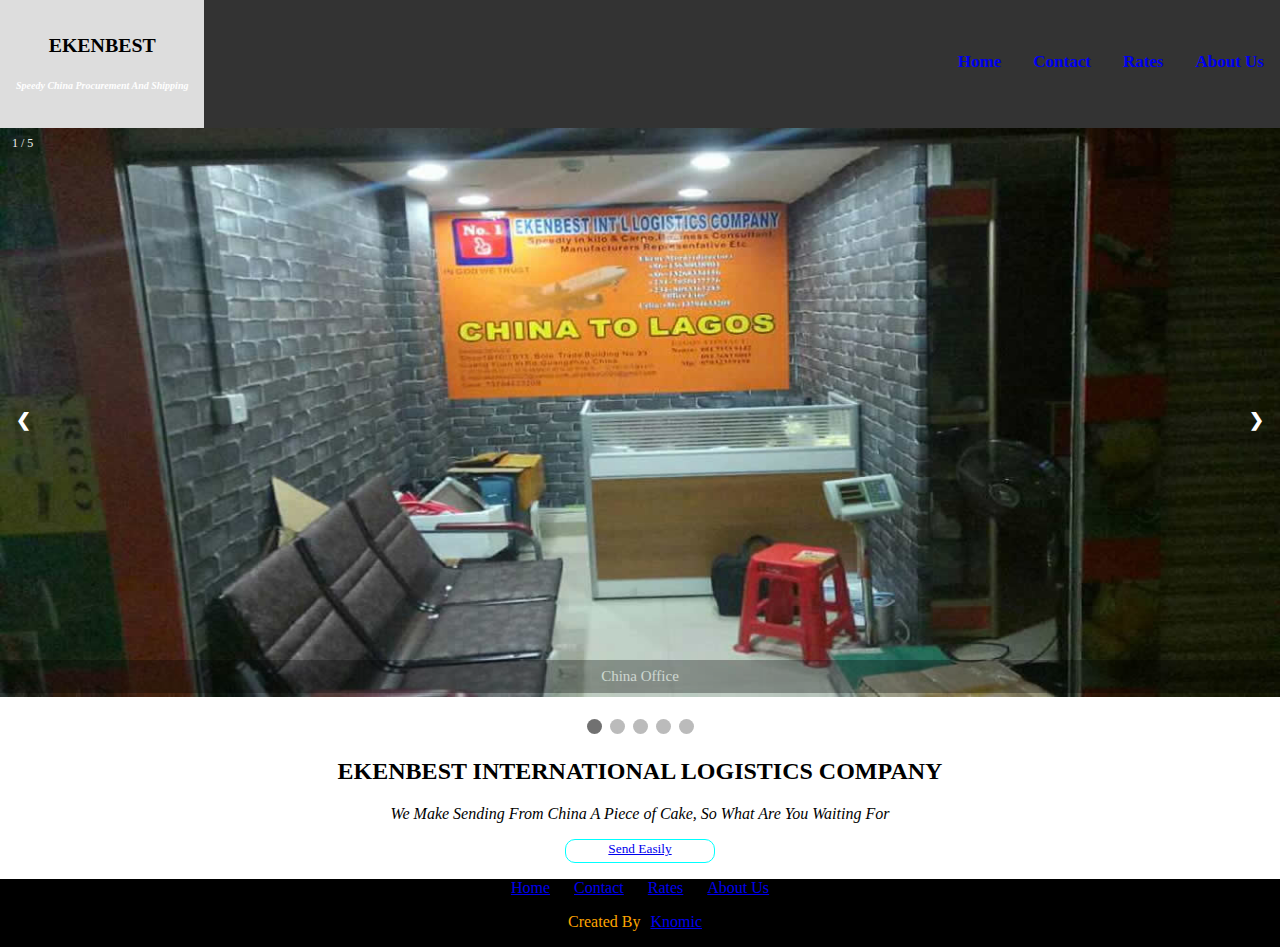
<file: index.html>
<!DOCTYPE html>
<html>
<meta charset="UTF-8">
<meta name="viewport" content="width=device-width, initial-scale=1">
<link rel="stylesheet" href="https://www.w3schools.com/w3css/3/w3.css">
<link rel="stylesheet" href="https://cdnjs.cloudflare.com/ajax/libs/font-awesome/4.7.0/css/font-awesome.min.css">
<link rel="stylesheet" href="css/main.css">
<link rel="stylesheet" href="css/index.css">
<title>EKENBEST</title>
<body>
    <!-- Navigation -->
<div class="topnav" id="myTopnav">
  <nav  id ="top" class="w3-bar w3-black">
    <div id="left" class="active"><a href="index.html"><h3>EKENBEST<br/><h6>Speedy China Procurement And Shipping</h6></h3></a></div>
  
    <div id="right">
      <a href="index.html" class="w3-button w3-bar-item"><h4>Home</h4></a>
      <a href="contact.html" class="w3-button w3-bar-item"><h4>Contact</h4></a>
      <a href="rate.html" class="w3-button w3-bar-item"><h4>Rates</h4></a>
      <a href="about.html" class="w3-button w3-bar-item"><h4>About Us</h4></a>
      <a href="javascript:void(0);" class="icon" onclick="myFunction()">
        <i class="fa fa-bars"></i>
    </div>
  </nav>
</div>

<!-- Slideshow container -->
<div class="slideshow-container">

    <!-- Full-width images with number and caption text -->
    <div class="mySlides fade">
      <div class="numbertext">1 / 5</div>
      <img src="images/lightbox/item4.jpg" style="width:100%">
      <div class="text">China Office</div>
    </div>
  
    <div class="mySlides fade">
      <div class="numbertext">2 / 5</div>
      <img src="images/lightbox/item.jpg" style="width:100%">
      <div class="text">Goods Bound For Nigeria</div>
    </div>
  
    <div class="mySlides fade">
      <div class="numbertext">3 / 5</div>
      <img src="images/lightbox/item3.jpg" style="width:100%">
      <div class="text">Goods Bound For Nigeria</div>
    </div>

    <div class="mySlides fade">
        <div class="numbertext">4 / 5</div>
        <img src="images/lightbox/item2.jpg" style="width:100%">
        <div class="text">Goods Bound For Nigeria</div>
    </div>

    <div class="mySlides fade">
        <div class="numbertext">5 / 5</div>
        <img src="images/lightbox/item1.jpg" style="width:100%">
        <div class="text">Goods Arrived In Nigeria</div>
    </div>
  
    <!-- Next and previous buttons -->
    <a class="prev" onclick="plusSlides(-1)">&#10094;</a>
    <a class="next" onclick="plusSlides(1)">&#10095;</a>
  </div>
  <br>
  
  <!-- The dots/circles -->
  <div style="text-align:center">
    <span class="dot" onclick="currentSlide(1)"></span>
    <span class="dot" onclick="currentSlide(2)"></span>
    <span class="dot" onclick="currentSlide(3)"></span>
    <span class="dot" onclick="currentSlide(4)"></span>
    <span class="dot" onclick="currentSlide(5)"></span>
  </div>
<section id="new1">
  <h2 class="w3-wide">EKENBEST INTERNATIONAL LOGISTICS COMPANY</h2>
  <p class="w3-opacity"><i>We Make Sending From China A Piece of Cake, So What Are You Waiting For</i></p>
  <button><a href="contact.html">Send Easily</a></button>
  <br/><p>  </p>
</section>



<!-- Footer -->
<footer>
  
    <a href="index.html">Home</a>
    <a href="contact.html">Contact</a>
    <a href="rate.html">Rates</a>
    <a href="about.html">About Us</a>
    <button onclick="topFunction()" id="myBtn" title="Go to top">Back to top</button>
  <p class="w3-medium">
    Created By<a href="https://www.linkedin.com/in/moses-samson-1b5640110" target="_blank">Knomic</a>
  </p>
</footer>

  <script src="js/slideshow.js"></script>
  <script src="js/top.js"></script>
</body>
</html>
</file>
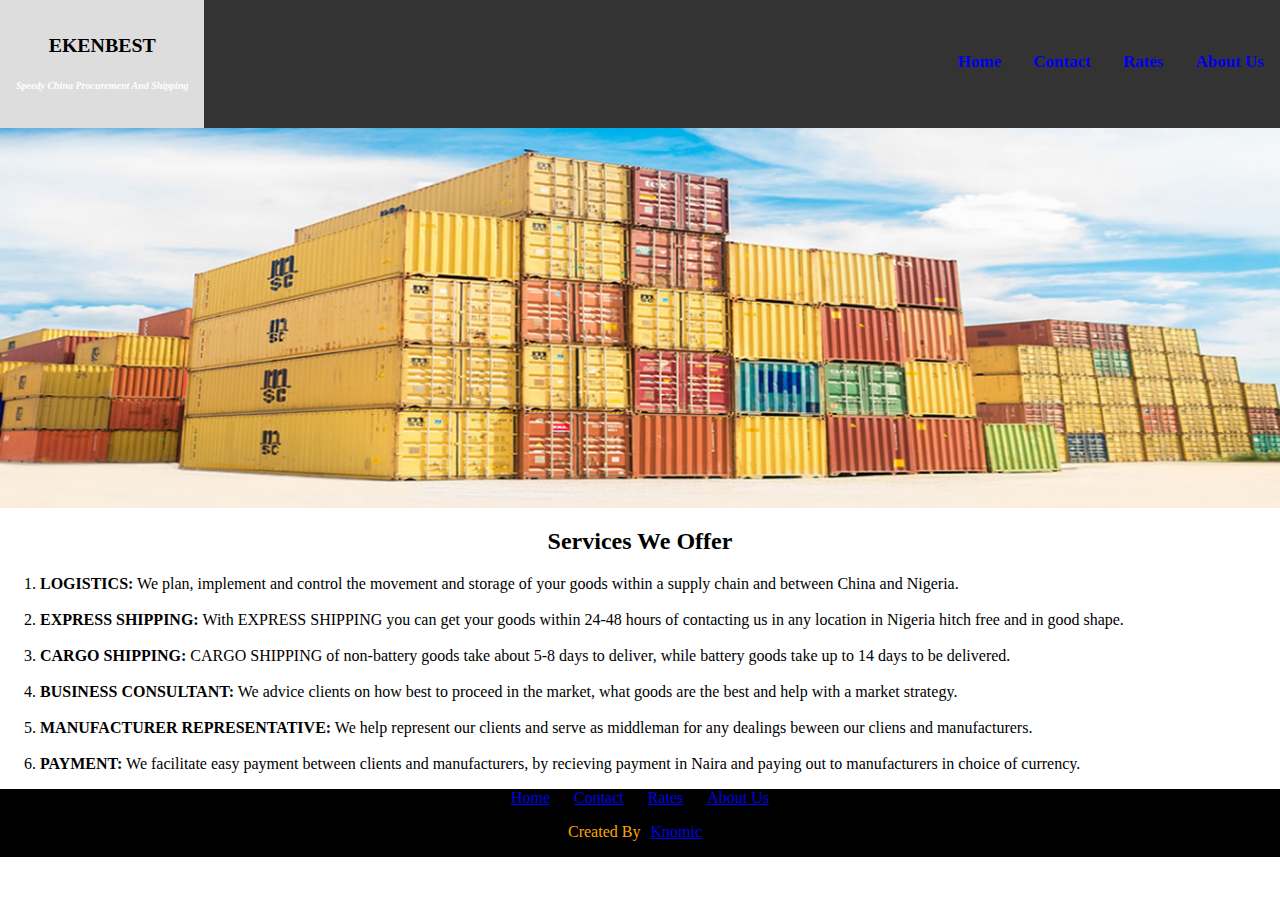
<file: about.html>
<!DOCTYPE html>
<html>
<meta charset="UTF-8">
<meta name="viewport" content="width=device-width, initial-scale=1">
<link rel="stylesheet" href="https://www.w3schools.com/w3css/3/w3.css">
<link rel="stylesheet" href="css/main.css">
<link rel="stylesheet" href="css/index.css">
<link rel="stylesheet" href="https://cdnjs.cloudflare.com/ajax/libs/font-awesome/4.7.0/css/font-awesome.min.css">
<title>About Us</title>
<body>
    <!-- Navigation -->
    <div class="topnav" id="myTopnav">
      <nav  id ="top" class="w3-bar w3-black">
        <div id="left"><a href="index.html"><h3>EKENBEST<br/><h6>Speedy China Procurement And Shipping</h6></h3></a></div>
        <div id="right">
          <a href="index.html" class="w3-button w3-bar-item" class="active"><h4>Home</h4></a>
          <a href="contact.html" class="w3-button w3-bar-item"><h4>Contact</h4></a>
          <a href="rate.html" class="w3-button w3-bar-item"><h4>Rates</h4></a>
          <a href="about.html" class="w3-button w3-bar-item"><h4>About Us</h4></a>
          <a href="javascript:void(0);" class="icon" onclick="myFunction()">
            <i class="fa fa-bars"></i>
          </a>
        </div>
      </nav>
    </div>
<!-- Slide Show -->
<section id="new">
  <img class="mySlides" src="images/carousel/banner.jpg" style="width:100%">
  <img class="mySlides" src="images/carousel/affinity.jpg" style="width:100%">
  <img class="mySlides" src="images/carousel/item.jpg" style="width:100%">
</section>
<div id="services">
  <h2 class="font">Services We Offer</h2>
<ol>
  <li><b>LOGISTICS:</b> We plan, implement and control the movement and storage of your goods within a supply chain and between China and Nigeria.</li>
  <br/>
  <li><b>EXPRESS SHIPPING:</b> With EXPRESS SHIPPING you can get your goods within 24-48 hours of contacting us in any location in Nigeria hitch free and in good shape.</li>
  <br/>
  <li><b>CARGO SHIPPING:</b> CARGO SHIPPING of non-battery goods take about 5-8 days to deliver, while battery goods take up to 14 days to be delivered.</li>
  <br/>
  <li><b>BUSINESS CONSULTANT:</b> We advice clients on how best to proceed in the market, what goods are the best and help with a market strategy.</li>
  <br/>
  <li><b>MANUFACTURER REPRESENTATIVE:</b> We help represent our clients and serve as middleman for any dealings beween our cliens and manufacturers.</li>
  <br/>
  <li><b>PAYMENT:</b> We facilitate easy payment between clients and manufacturers, by recieving payment in Naira and paying out to manufacturers in choice of currency.</li>
</ol>
</div>
    

<!-- Footer -->
<footer>
  
  <a href="index.html">Home</a>
  <a href="contact.html">Contact</a>
  <a href="rate.html">Rates</a>
  <a href="about.html">About Us</a>
  <button onclick="topFunction()" id="myBtn" title="Go to top"><span class="arrow">&#8593;</span></button>
<p class="w3-medium">
  Created By<a href="https://www.linkedin.com/in/moses-samson-1b5640110" target="_blank">Knomic</a>
</p>
</footer>



  <script src="js/carousel.js"></script>
  <script src="js/top.js"></script>
  <script src="js/slideshow.js"></script>
</body>
</html>
</file>
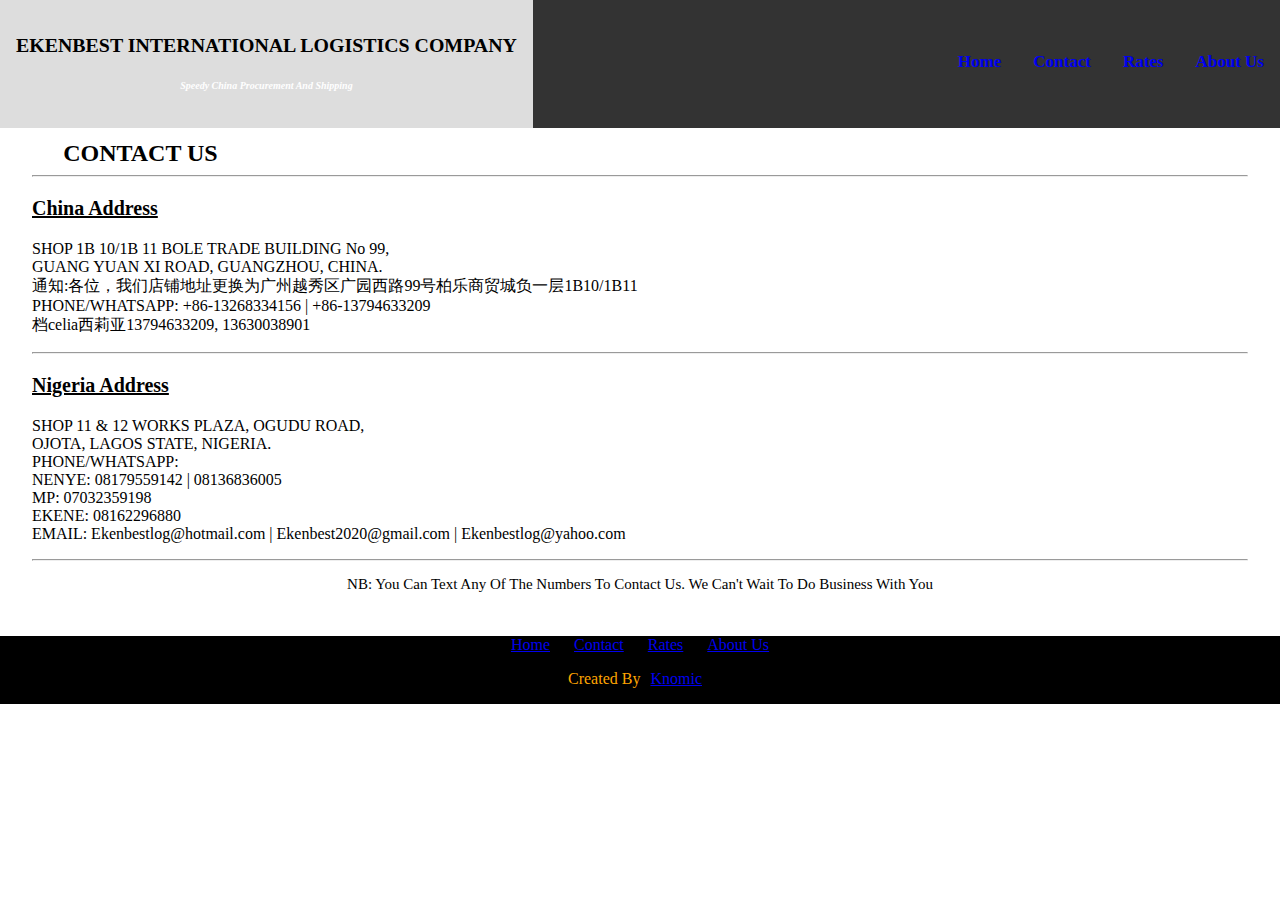
<file: contact.html>
<!DOCTYPE html>
<html>
<meta charset="UTF-8">
<meta name="viewport" content="width=device-width, initial-scale=1">
<link rel="stylesheet" href="https://www.w3schools.com/w3css/3/w3.css">
<link rel="stylesheet" href="css/main.css">
<link rel="stylesheet" href="css/contact.css">
<link rel="stylesheet" href="https://cdnjs.cloudflare.com/ajax/libs/font-awesome/4.7.0/css/font-awesome.min.css">
<title>Contact</title>
<body>
    <!-- Navigation -->
    <div class="topnav" id="myTopnav">
      <nav  id ="top" class="w3-bar w3-black">
        <div id="left"><a href="index.html"><h3>EKENBEST INTERNATIONAL LOGISTICS COMPANY<br/><h6>Speedy China Procurement And Shipping</h6></h3></a></div>
        <div id="right">
          <a href="index.html" class="w3-button w3-bar-item" class="active"><h4>Home</h4></a>
          <a href="contact.html" class="w3-button w3-bar-item"><h4>Contact</h4></a>
          <a href="rate.html" class="w3-button w3-bar-item"><h4>Rates</h4></a>
          <a href="about.html" class="w3-button w3-bar-item"><h4>About Us</h4></a>
          <a href="javascript:void(0);" class="icon" onclick="myFunction()">
            <i class="fa fa-bars"></i>
          </a>
        </div>
      </nav>
    </div>

<div class="contact-body">
  <h2><strong>CONTACT US</strong></h2>
  <hr/>
<p style="font-size: 20px; text-decoration: underline;"><strong>China Address</strong></p>
<p>
  SHOP 1B 10/1B 11 BOLE TRADE BUILDING No 99, 
  <br/>
  GUANG YUAN XI ROAD, GUANGZHOU, CHINA.
  <br/>
  通知:各位，我们店铺地址更换为广州越秀区广园西路99号柏乐商贸城负一层1B10/1B11
  <br/>
  PHONE/WHATSAPP: +86-13268334156 | +86-13794633209
  <br/>
  档celia西莉亚13794633209, 13630038901
</p>
<hr/>
<p style="font-size: 20px; text-decoration: underline;"><strong>Nigeria Address</strong></p>
<p>
  SHOP 11 & 12 WORKS PLAZA, OGUDU ROAD, 
  <br/>
  OJOTA, LAGOS STATE, NIGERIA.
  <br/>
  PHONE/WHATSAPP: 
  <br/>
  NENYE: 08179559142 | 08136836005
  <br/>
  MP: 07032359198
  <br/>
  EKENE: 08162296880
  <br/>
  EMAIL: Ekenbestlog@hotmail.com | Ekenbest2020@gmail.com | Ekenbestlog@yahoo.com
</p>
<hr/>
<p style="font-size: 15px; text-align: center;">
  NB: You Can Text Any Of The Numbers To Contact Us. We Can't Wait To Do Business With You
</p>

</div>



<!-- Footer -->
<footer>
  
  <a href="index.html">Home</a>
  <a href="contact.html">Contact</a>
  <a href="rate.html">Rates</a>
  <a href="about.html">About Us</a>
  <button onclick="topFunction()" id="myBtn" title="Go to top"><span class="arrow">&#8593;</span></button>
<p class="w3-medium">
  Created By<a href="https://www.linkedin.com/in/moses-samson-1b5640110" target="_blank">Knomic</a>
</p>
</footer>

<script src="js/slideshow.js"></script>
<script src="js/top.js"></script>
</body>
</html>
</file>
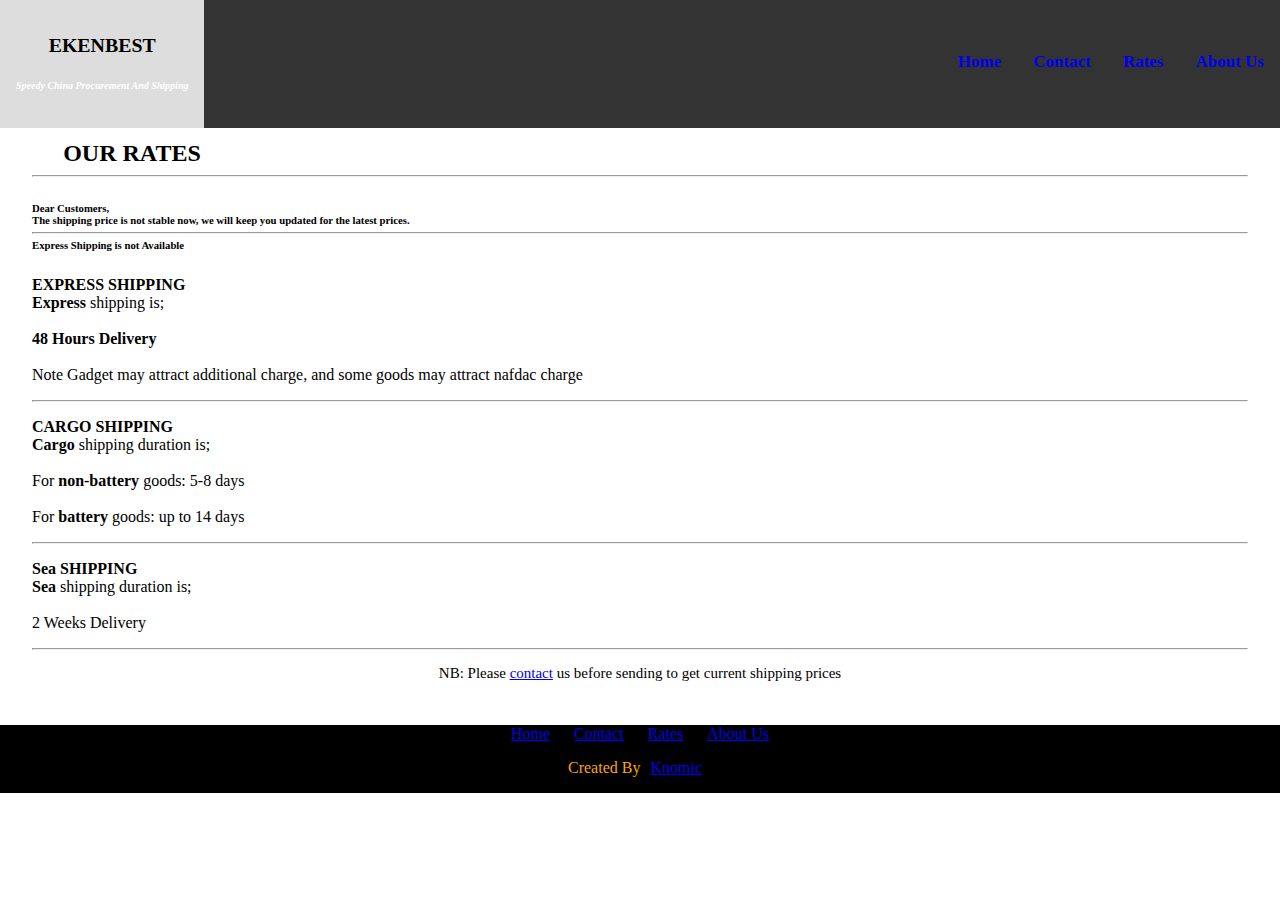
<file: rate.html>
<!DOCTYPE html>
<html>
<meta charset="UTF-8">
<meta name="viewport" content="width=device-width, initial-scale=1">
<link rel="stylesheet" href="https://www.w3schools.com/w3css/3/w3.css">
<link rel="stylesheet" href="css/main.css">
<link rel="stylesheet" href="css/rate.css">
<link rel="stylesheet" href="https://cdnjs.cloudflare.com/ajax/libs/font-awesome/4.7.0/css/font-awesome.min.css">
<title>Rates</title>
<body>
    <!-- Navigation -->
    <div class="topnav" id="myTopnav">
      <nav  id ="top" class="w3-bar w3-black">
        <div id="left"><a href="index.html"><h3>EKENBEST<br/><h6>Speedy China Procurement And Shipping</h6></h3></a></div>
        <div id="right">
          <a href="index.html" class="w3-button w3-bar-item" class="active"><h4>Home</h4></a>
          <a href="contact.html" class="w3-button w3-bar-item"><h4>Contact</h4></a>
          <a href="rate.html" class="w3-button w3-bar-item"><h4>Rates</h4></a>
          <a href="about.html" class="w3-button w3-bar-item"><h4>About Us</h4></a>
          <a href="javascript:void(0);" class="icon" onclick="myFunction()">
            <i class="fa fa-bars"></i>
          </a>
        </div>
      </nav>
    </div>

    <div class="rate-body">
      <h2><strong>OUR RATES</strong></h2>
      <hr/>
      <h6><b>Dear Customers,</b> <br/>
        The shipping price is not stable now, we will keep you updated for the latest prices.
        <br/>
        <hr/>
        <b>Express Shipping is not Available</b>
        <br/>
      </h6>
  
    <p><b>EXPRESS SHIPPING</b>
      <br/>
      <b>Express</b> shipping is;
      <br/>
      <br/>
      <b>48 Hours Delivery</b>
      <br/>
      <br/>
      Note Gadget may attract additional charge, and some goods may attract nafdac charge
    </p>
    <hr/>

    <p><b>CARGO SHIPPING</b>
      <br/>
      <b>Cargo</b> shipping duration is;
      <br/>
      <br/>
      For <b>non-battery</b> goods: 5-8 days
      <br/>
      <br/>
      For <b>battery</b> goods: up to 14 days
    </p>
    <hr/>

    <p><b>Sea SHIPPING</b>
      <br/>
      <b>Sea</b> shipping duration is;
      <br/>
      <br/>
     2 Weeks Delivery
    </p>
    <hr/>
  

    <p style="font-size: 15px; text-align: center;">
      NB: Please <a href="contact.html">contact</a> us before sending to get current shipping prices
    </p>
    </div>




<!-- Footer -->
<footer>
  
  <a href="index.html">Home</a>
  <a href="contact.html">Contact</a>
  <a href="rate.html">Rates</a>
  <a href="about.html">About Us</a>
  <button onclick="topFunction()" id="myBtn" title="Go to top"><span class="arrow">&#8593;</span></button>
<p class="w3-medium">
  Created By<a href="https://www.linkedin.com/in/moses-samson-1b5640110" target="_blank">Knomic</a>
</p>
</footer>

<script src="js/slideshow.js"></script>
<script src="js/top.js"></script>
</body>
</html>
</file>
<file: css/main.css>
#left{
  color: orange;
  background-color: black;
}
#left a{
  text-decoration: none;
}
#left h6{
font-style: italic;
font-size: x-small;
color: white;
}
#right{
  float: right;
  padding-top: 15px;
}

#new{
  text-align: center;
  background-color: orange;
  height: auto;
  width: 100%;
}

#new1 button{
  width: 150px;
  border: 1px solid cyan;
  padding-bottom: 5px;
  background-color: white;
  border-radius: 10px;
}
#new p{
  color: white;
  font-size: medium;
}
section{
  text-align: center;
}

#services{
  background-color: white;
  text-align: justify;

}

#services h2{
  text-align: center;
  text-decoration: none;
}

#services li{
  font-size: medium;
}


*{
  font-family:  cursive, 'Times New Roman', Times, serif;
}
#new1 button:hover{
  background-color: grey;
}
.font{
  font-family: cursive;
  text-decoration: underline;
}

footer{
  text-align: center;
  background-color:black;
  color: orange;
}
footer a{
 padding: 10px;
}
.foot{
  text-decoration: none;
}
#myBtn {
  display: none; /* Hidden by default */
  position: fixed; /* Fixed/sticky position */
  bottom: 20px; /* Place the button at the bottom of the page */
  right: 30px; /* Place the button 30px from the right */
  z-index: 99; /* Make sure it does not overlap */
  border: none; /* Remove borders */
  outline: none; /* Remove outline */
  background-color: orange; /* Set a background color */
  color:black; /* Text color */
  cursor: pointer; /* Add a mouse pointer on hover */
  padding: 15px; /* Some padding */
  border-radius: 10px; /* Rounded corners */
  font-size: 18px; /* Increase font size */
}

#myBtn:hover {
  background-color: #555; /* Add a dark-grey background on hover */
}

body {
  display: flex;
  flex-direction: column; /* creates rows out of the elements main and footer */
  height: 100%;
  margin:0;
}


/* Add a black background color to the top navigation */
.topnav {
  background-color: #333;
  overflow: hidden;
}

/* Style the links inside the navigation bar */
.topnav a {
  float: left;
  display: block;
  text-align: center;
  padding: 14px 16px;
  text-decoration: none;
  font-size: 17px;
}

/* Change the color of links on hover */
.topnav a:hover {
  background-color: #ddd;
  color: black;
}

/* Add an active class to highlight the current page */
.topnav a.active {
  background-color: #4CAF50;
  color: white;
}

/* Hide the link that should open and close the topnav on small screens */
.topnav .icon {
  display: none;
}

/* When the screen is less than 600 pixels wide, hide all links, except for the first one ("Home"). Show the link that contains should open and close the topnav (.icon) */
@media screen and (max-width: 600px) {
  .topnav a:not(:first-child) {display: none;}
  .topnav a.icon {
    float: right;
    display: block;
  }
}

/* The "responsive" class is added to the topnav with JavaScript when the user clicks on the icon. This class makes the topnav look good on small screens (display the links vertically instead of horizontally) */
@media screen and (max-width: 600px) {
  .topnav.responsive {position: relative;}
  .topnav.responsive a.icon {
    position: absolute;
    right: 0;
    top: 0;
  }
  .topnav.responsive a {
    float: none;
    display: block;
    text-align: left;
  }
  #right{
    float: none;
  }

  #services ol{
    max-width: 90%;
  }
}

.arrow{
  content: "\2191";
}
</file>
<file: css/index.css>
* {box-sizing:border-box}

/* Slideshow container */
.slideshow-container {
  max-width: 1500px;
  position: relative;
  margin: auto;
}

/* Hide the images by default */
.mySlides {
  display: none;
}

/* Next & previous buttons */
.prev, .next {
  cursor: pointer;
  position: absolute;
  top: 50%;
  width: auto;
  margin-top: -22px;
  padding: 16px;
  color: white;
  font-weight: bold;
  font-size: 18px;
  transition: 0.6s ease;
  border-radius: 0 3px 3px 0;
  user-select: none;
}

/* Position the "next button" to the right */
.next {
  right: 0;
  border-radius: 3px 0 0 3px;
}

/* On hover, add a black background color with a little bit see-through */
.prev:hover, .next:hover {
  background-color: rgba(0,0,0,0.8);
}

/* Caption text */
.text {
  color: #f2f2f2;
  font-size: 15px;
  padding: 8px 12px;
  position: absolute;
  bottom: 8px;
  width: 100%;
  text-align: center;
  background-color: black;
  opacity: 0.3;
}

/* Number text (1/3 etc) */
.numbertext {
  color: #f2f2f2;
  font-size: 12px;
  padding: 8px 12px;
  position: absolute;
  top: 0;
}

/* The dots/bullets/indicators */
.dot {
  cursor: pointer;
  height: 15px;
  width: 15px;
  margin: 0 2px;
  background-color: #bbb;
  border-radius: 50%;
  display: inline-block;
  transition: background-color 0.6s ease;
}

.active, .dot:hover {
  background-color: #717171;
}

/* Fading animation */
.fade {
  -webkit-animation-name: fade;
  -webkit-animation-duration: 1.5s;
  animation-name: fade;
  animation-duration: 1.5s;
}

@-webkit-keyframes fade {
  from {opacity: .4}
  to {opacity: 1}
}

@keyframes fade {
  from {opacity: .4}
  to {opacity: 1}
}
</file>
<file: css/contact.css>
*, *:before, *:after {
    box-sizing: content-box;
    font-family: cursive;
}

h2{
    margin: 0.5em 1.3em 0.2em;
}

.contact-body {
    margin: 0 2em 1.75em;
    display: block;
    
}
</file>
<file: css/rate.css>
*, *:before, *:after {
    box-sizing: content-box;
    font-family: cursive;
}

h2{
    margin: 0.5em 1.3em 0.2em;
}

.rate-body {
    margin: 0 2em 1.75em;
    display: block;
    
}
</file>
